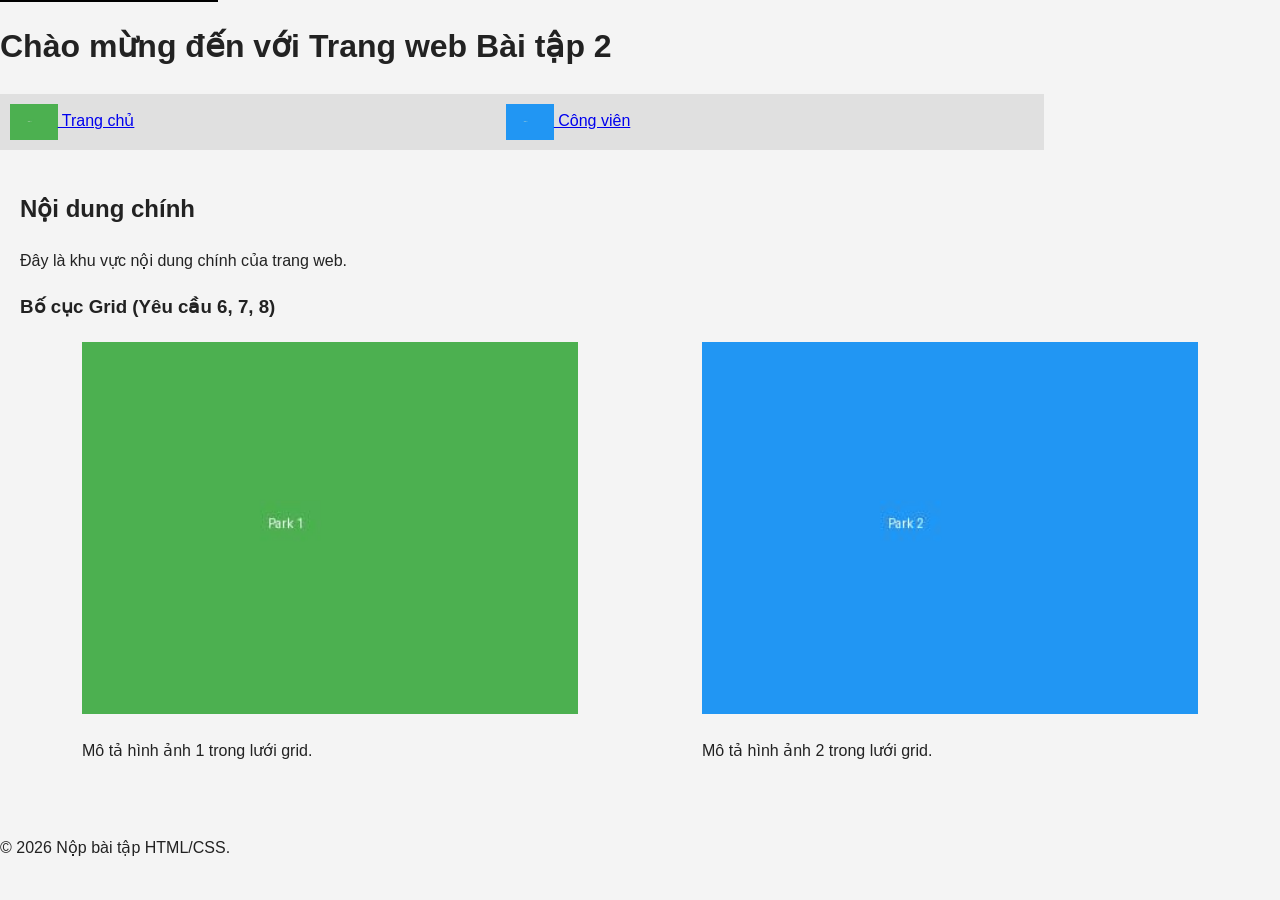
<file: index.html>
<!DOCTYPE html>
<html lang="vi">
<head>
  <meta charset="UTF-8">
  <meta name="viewport" content="width=device-width, initial-scale=1.0">
  <title>Trang chủ - Bài tập 2</title>
  <link rel="stylesheet" href="css/style.css">
</head>
<body>

  <!-- Yêu cầu 2: Liên kết "Chuyển đến Nội dung chính" -->
  <a href="#main-content" class="skip-link">Chuyển đến Nội dung chính</a>

  <header>
    <h1>Chào mừng đến với Trang web Bài tập 2</h1>
    <!-- Yêu cầu 4 & 5: Thanh điều hướng nav -->
    <nav>
      <ul>
        <li>
          <a href="index.html">
            <img src="images/park1.jpg" alt="Biểu tượng Trang chủ"> Trang chủ
          </a>
        </li>
        <li>
          <a href="parks.html">
            <img src="images/park2.jpg" alt="Biểu tượng Công viên"> Công viên
          </a>
        </li>
      </ul>
    </nav>
  </header>

  <!-- Yêu cầu 2: Thẻ main chứa id="main-content" -->
  <main id="main-content">
    <h2>Nội dung chính</h2>
    <p>Đây là khu vực nội dung chính của trang web.</p>

    <h3>Bố cục Grid (Yêu cầu 6, 7, 8)</h3>
    <section class="grid">
      <div class="grid-item">
        <img src="images/park1.jpg" alt="Cảnh công viên 1">
        <p>Mô tả hình ảnh 1 trong lưới grid.</p>
      </div>
      <div class="grid-item">
        <img src="images/park2.jpg" alt="Cảnh công viên 2">
        <p>Mô tả hình ảnh 2 trong lưới grid.</p>
      </div>
    </section>
  </main>

  <footer>
    <p>&copy; 2026 Nộp bài tập HTML/CSS.</p>
  </footer>

</body>
</html>
</file>
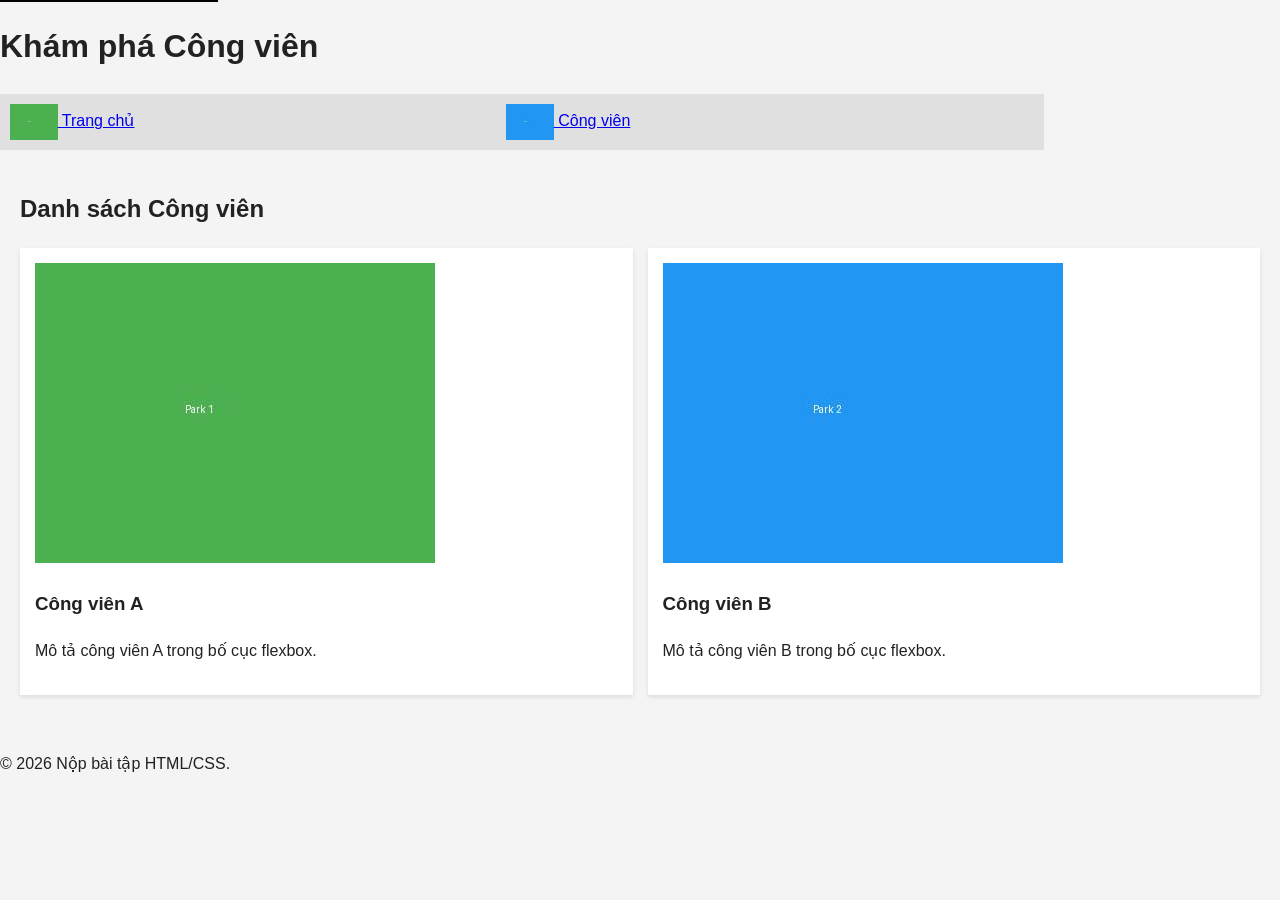
<file: parks.html>
<!DOCTYPE html>
<html lang="vi">
<head>
  <meta charset="UTF-8">
  <meta name="viewport" content="width=device-width, initial-scale=1.0">
  <title>Trang Công viên - Bài tập 2</title>
  <link rel="stylesheet" href="css/style.css">
</head>
<body>

  <!-- Yêu cầu 2: Liên kết Skip to Content -->
  <a href="#main-content" class="skip-link">Chuyển đến Nội dung chính</a>

  <header>
    <h1>Khám phá Công viên</h1>
    <nav>
      <ul>
        <li>
          <a href="index.html">
            <img src="images/park1.jpg" alt="Biểu tượng Trang chủ"> Trang chủ
          </a>
        </li>
        <li>
          <a href="parks.html">
            <img src="images/park2.jpg" alt="Biểu tượng Công viên"> Công viên
          </a>
        </li>
      </ul>
    </nav>
  </header>

  <main id="main-content">
    <h2>Danh sách Công viên</h2>

    <!-- Yêu cầu 9: Bố cục Flexbox -->
    <section class="flex">
      <div class="flex-item">
        <img src="images/park1.jpg" alt="Công viên Quốc gia A">
        <h3>Công viên A</h3>
        <p>Mô tả công viên A trong bố cục flexbox.</p>
      </div>
      <div class="flex-item">
        <img src="images/park2.jpg" alt="Công viên Quốc gia B">
        <h3>Công viên B</h3>
        <p>Mô tả công viên B trong bố cục flexbox.</p>
      </div>
    </section>
  </main>

  <footer>
    <p>&copy; 2026 Nộp bài tập HTML/CSS.</p>
  </footer>

</body>
</html>
</file>
<file: css/style.css>
/* Kiểu chung cho toàn bộ trang */
body {
  font-family: Arial, sans-serif;
  line-height: 1.6;
  margin: 0;
  padding: 0;
  background-color: #f4f4f4;
  color: #222222;
}

/* Yêu cầu 2: Kiểu dáng cho Skip Link */
.skip-link {
  position: absolute;
  top: -40px;
  left: 0;
  background: #000000;
  color: #ffffff;
  padding: 8px;
  z-index: 100;
  text-decoration: none;
}

.skip-link:focus {
  top: 0;
}

/* Yêu cầu 3: Nhận xét kiểu dáng hiện có cho phần tử li */
/*
li {
  display: inline;
  margin-right: 10px;
}
*/

/* Yêu cầu 4: Phần tử nav sử dụng inline-block và width khoảng 80% */
nav {
  display: inline-block;
  width: 80%;
  background-color: #e0e0e0;
  padding: 10px;
}

nav ul {
  list-style-type: none;
  margin: 0;
  padding: 0;
}

nav li {
  display: inline-block;
  margin-right: 15px;
}

/* Yêu cầu 5: Bộ chọn hậu duệ - Ảnh trong nav có chiều rộng ~10% */
nav img {
  width: 10%;
  height: auto;
  vertical-align: middle;
}

/* Yêu cầu 6 & 8: Lớp grid sử dụng 2 cột (~40%), justify-content, align-items, row-gap */
.grid {
  display: grid;
  grid-template-columns: repeat(2, 40%);
  justify-content: space-around;
  align-items: center;
  row-gap: 20px;
  margin: 20px 0;
}

/* Yêu cầu 7: Bộ chọn hậu duệ - Ảnh trong lớp grid có chiều rộng 100% */
.grid img {
  width: 100%;
  height: auto;
}

/* Yêu cầu 9: Lớp flex sử dụng flex, flex-wrap và justify-content */
.flex {
  display: flex;
  flex-wrap: wrap;
  justify-content: space-between;
  gap: 15px;
  margin: 20px 0;
}

.flex-item {
  flex: 1 1 45%;
  background-color: #ffffff;
  padding: 15px;
  box-shadow: 0 2px 4px rgba(0,0,0,0.1);
}

.flex-item img {
  max-width: 100%;
  height: auto;
}

main {
  padding: 20px;
}
</file>
